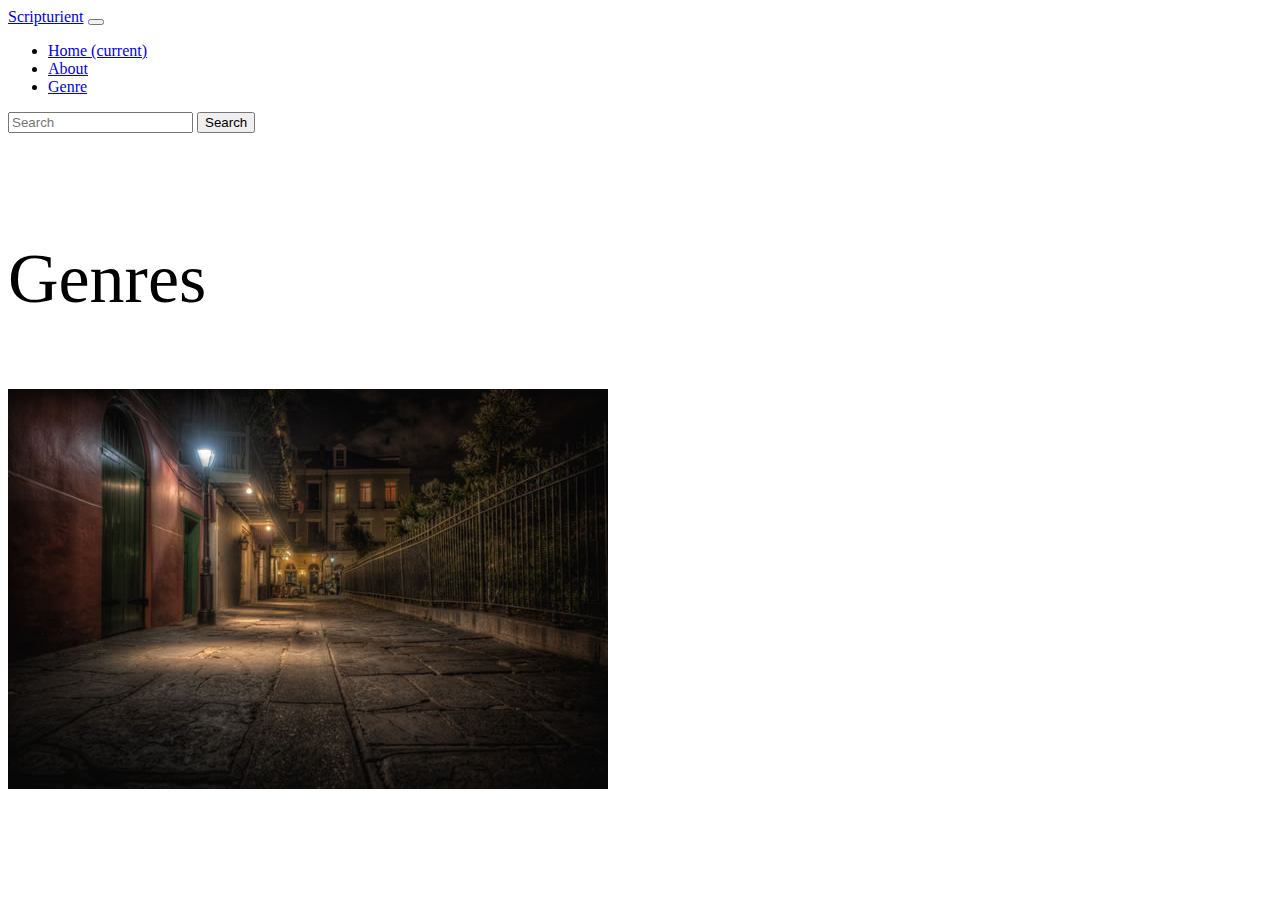
<file: genre.html>
<!DOCTYPE html>
<html>
<head>
  <link rel="stylesheet" href="https://stackpath.bootstrapcdn.com/bootstrap/4.1.3/css/bootstrap.min.css" integrity="sha384-MCw98/SFnGE8fJT3GXwEOngsV7Zt27NXFoaoApmYm81iuXoPkFOJwJ8ERdknLPMO" crossorigin="anonymous">
</head>
<body>
  <nav class="navbar navbar-expand-lg navbar-light bg-light inverse fixed-top">
  <a class="navbar-brand" href="#">Scripturient</a>
  <button class="navbar-toggler" type="button" data-toggle="collapse" data-target="#navbarSupportedContent" aria-controls="navbarSupportedContent" aria-expanded="false" aria-label="Toggle navigation">
    <span class="navbar-toggler-icon"></span>
  </button>

  <div class="collapse navbar-collapse" id="navbarSupportedContent">
    <ul class="navbar-nav mr-auto">
      <li class="nav-item active">
        <a class="nav-link" href="#">Home <span class="sr-only">(current)</span></a>
      </li>
      <li class="nav-item">
        <a class="nav-link" href="about.html">About</a>
      </li>
      <li class="nav-item">
        <a class="nav-link" href="genre.html">Genre</a>
      </li>
    </ul>
    <form class="form-inline my-2 my-lg-0">
      <input class="form-control mr-sm-2" type="search" placeholder="Search" aria-label="Search">
      <button class="btn btn-outline-success my-2 my-sm-0" type="submit">Search</button>
    </form>
  </div>
</nav>

<br>
<br>
<p style="font-size:70px;">Genres</p>

<img src="haunted alley.jpg" alt="haunted alley">



  </body>
  </html>
</file>
